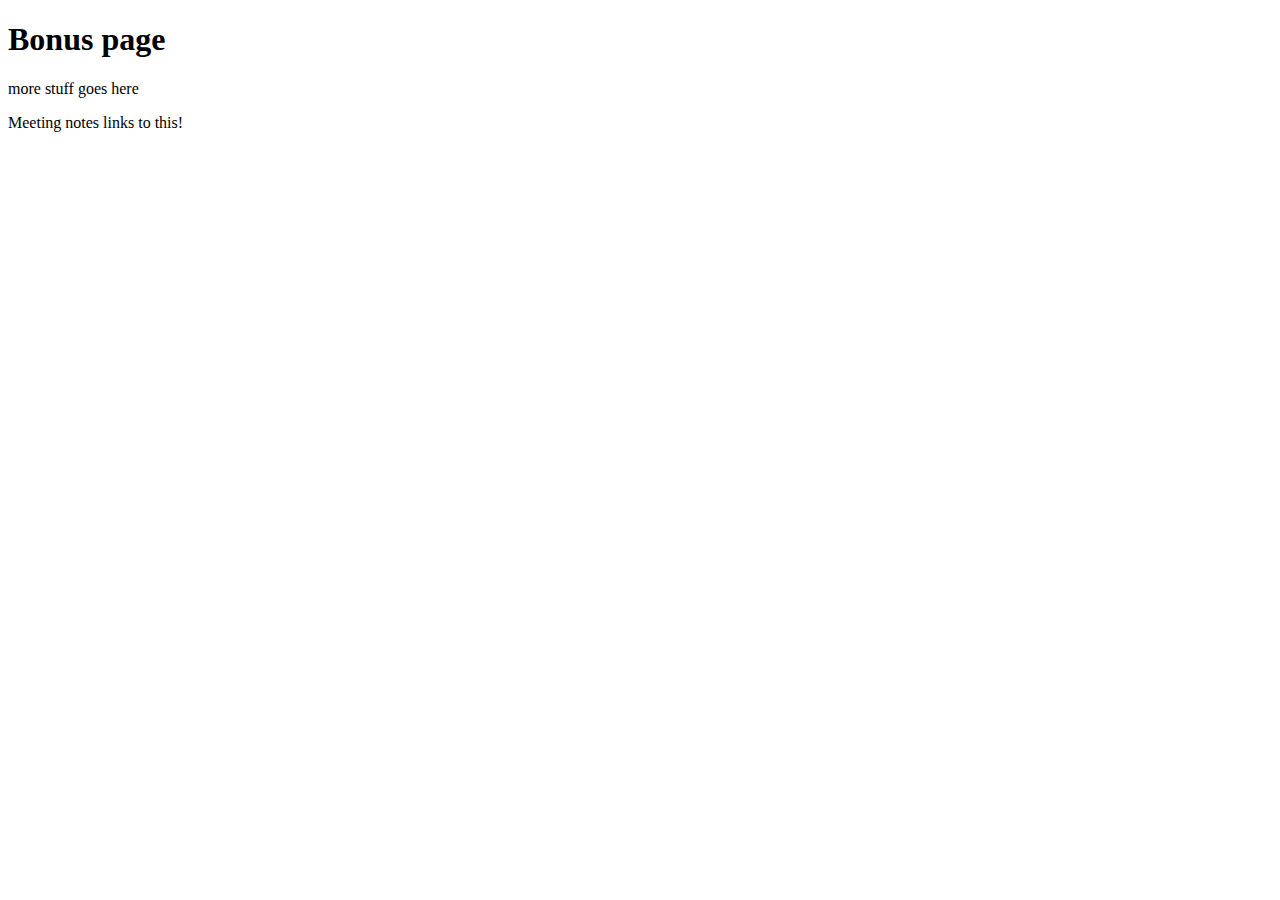
<file: extras.html>
<!DOCTYPE html>
<html lang="en">
    <head>
		<title>
			Bonus Page
		</title>
		<meta name="description" content="Cyberdyne Systems Corporation Bonus Page">
		<meta charset="UTF-8">
		<link rel="icon" href="/Lab2/assets/favicon.ico" type="image/x-icon">
    </head>
    <body>
		<header>
			<h1>Bonus page</h1>
			<p>more stuff goes here</p>
		</header>
		<p>Meeting notes links to this!</p>
    </body>
</html>
</file>
